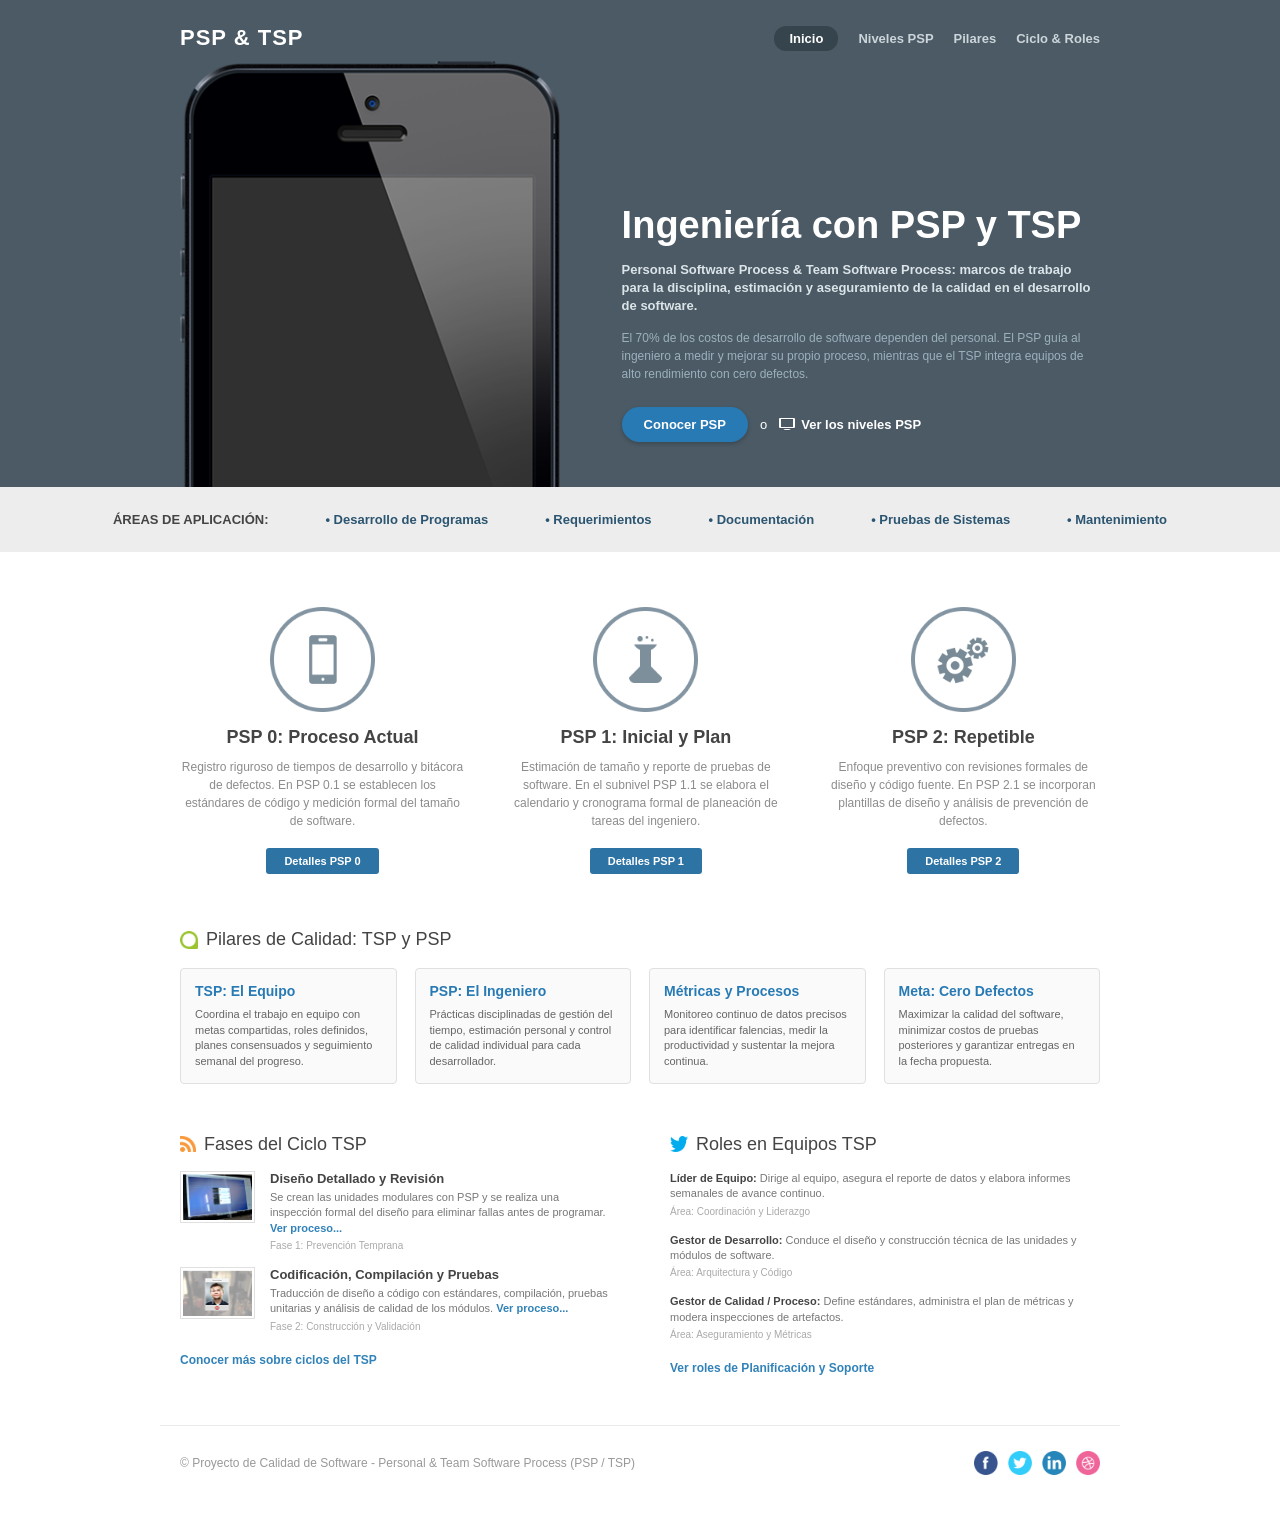
<file: index.html>
<!DOCTYPE html>
<html lang="es">

<head>
  <meta charset="UTF-8">
  <meta name="viewport" content="width=device-width, initial-scale=1.0">
  <title>PSP y TSP - Metodologías de Calidad de Software</title>
  <link rel="stylesheet" href="styles/style.css">
</head>

<body>

  <header class="uno">
    <div class="uno1">
      <h2 class="uno-logo">PSP &amp; TSP</h2>
      <nav class="uno3">
        <a href="#intro" class="uno4">Inicio</a>
        <a href="#niveles" class="uno5">Niveles PSP</a>
        <a href="#pilares" class="uno5">Pilares</a>
        <a href="#ciclo" class="uno5">Ciclo &amp; Roles</a>
      </nav>
    </div>

    <div class="uno6" id="intro">
      <img src="assets/iphone.png" class="uno7" alt="Procesos de Calidad de Software">
      <div class="uno8">
        <h1 class="uno9">Ingeniería con PSP y TSP</h1>
        <p class="uno10">Personal Software Process &amp; Team Software Process: marcos de trabajo para la disciplina, estimación y aseguramiento de la calidad en el desarrollo de software.</p>
        <p class="uno11">El 70% de los costos de desarrollo de software dependen del personal. El PSP guía al ingeniero a medir y mejorar su propio proceso, mientras que el TSP integra equipos de alto rendimiento con cero defectos.</p>
        <div class="uno12">
          <button class="uno13">Conocer PSP</button>
          <span class="uno14">o</span>
          <a href="#niveles" class="uno15">
            <img src="assets/shape01.png" class="uno16" alt="Icono">
            <span>Ver los niveles PSP</span>
          </a>
        </div>
      </div>
    </div>
  </header>

  <section class="dos">
    <strong class="dos-titulo">Áreas de Aplicación:</strong>
    <span class="dos-item">• Desarrollo de Programas</span>
    <span class="dos-item">• Requerimientos</span>
    <span class="dos-item">• Documentación</span>
    <span class="dos-item">• Pruebas de Sistemas</span>
    <span class="dos-item">• Mantenimiento</span>
  </section>

  <section class="tres" id="niveles">
    <div class="tres1">
      <img src="assets/img1.png" class="tres2" alt="PSP 0">
      <h3 class="tres3">PSP 0: Proceso Actual</h3>
      <p class="tres4">Registro riguroso de tiempos de desarrollo y bitácora de defectos. En PSP 0.1 se establecen los estándares de código y medición formal del tamaño de software.</p>
      <button class="tres5">Detalles PSP 0</button>
    </div>

    <div class="tres1">
      <img src="assets/img2.png" class="tres2" alt="PSP 1">
      <h3 class="tres3">PSP 1: Inicial y Plan</h3>
      <p class="tres4">Estimación de tamaño y reporte de pruebas de software. En el subnivel PSP 1.1 se elabora el calendario y cronograma formal de planeación de tareas del ingeniero.</p>
      <button class="tres5">Detalles PSP 1</button>
    </div>

    <div class="tres1">
      <img src="assets/img3.png" class="tres2" alt="PSP 2">
      <h3 class="tres3">PSP 2: Repetible</h3>
      <p class="tres4">Enfoque preventivo con revisiones formales de diseño y código fuente. En PSP 2.1 se incorporan plantillas de diseño y análisis de prevención de defectos.</p>
      <button class="tres5">Detalles PSP 2</button>
    </div>
  </section>

  <section class="cuatro" id="pilares">
    <div class="cuatro1">
      <img src="assets/shape02.png" class="cuatro2" alt="Icono">
      <h2 class="cuatro3">Pilares de Calidad: TSP y PSP</h2>
    </div>

    <div class="cuatro4">
      <div class="cuatro5">
        <h4>TSP: El Equipo</h4>
        <p>Coordina el trabajo en equipo con metas compartidas, roles definidos, planes consensuados y seguimiento semanal del progreso.</p>
      </div>

      <div class="cuatro5">
        <h4>PSP: El Ingeniero</h4>
        <p>Prácticas disciplinadas de gestión del tiempo, estimación personal y control de calidad individual para cada desarrollador.</p>
      </div>

      <div class="cuatro5">
        <h4>Métricas y Procesos</h4>
        <p>Monitoreo continuo de datos precisos para identificar falencias, medir la productividad y sustentar la mejora continua.</p>
      </div>

      <div class="cuatro5">
        <h4>Meta: Cero Defectos</h4>
        <p>Maximizar la calidad del software, minimizar costos de pruebas posteriores y garantizar entregas en la fecha propuesta.</p>
      </div>
    </div>
  </section>


  <section class="cinco" id="ciclo">

    <div class="cinco1">
      <div class="cinco2">
        <img src="assets/shape03.png" class="cinco3" alt="Icono">
        <h2 class="cinco4">Fases del Ciclo TSP</h2>
      </div>

      <div class="cinco5">
        <img src="assets/blog1.png" class="cinco6" alt="Diseño">
        <div class="cinco7">
          <h4 class="cinco8">Diseño Detallado y Revisión</h4>
          <p class="cinco9">Se crean las unidades modulares con PSP y se realiza una inspección formal del diseño para eliminar fallas antes de programar. <a href="#">Ver proceso...</a></p>
          <span class="cinco10">Fase 1: Prevención Temprana</span>
        </div>
      </div>

      <div class="cinco5">
        <img src="assets/blog2.png" class="cinco6" alt="Construcción">
        <div class="cinco7">
          <h4 class="cinco8">Codificación, Compilación y Pruebas</h4>
          <p class="cinco9">Traducción de diseño a código con estándares, compilación, pruebas unitarias y análisis de calidad de los módulos. <a href="#">Ver proceso...</a></p>
          <span class="cinco10">Fase 2: Construcción y Validación</span>
        </div>
      </div>

      <a href="#" class="cinco11">Conocer más sobre ciclos del TSP</a>
    </div>

    <div class="cinco12">
      <div class="cinco13">
        <img src="assets/shape04.png" class="cinco14" alt="Icono">
        <h2 class="cinco15">Roles en Equipos TSP</h2>
      </div>

      <div class="cinco16">
        <p class="cinco17"><b>Líder de Equipo:</b> Dirige al equipo, asegura el reporte de datos y elabora informes semanales de avance continuo.</p>
        <span class="cinco18">Área: Coordinación y Liderazgo</span>
      </div>

      <div class="cinco16">
        <p class="cinco17"><b>Gestor de Desarrollo:</b> Conduce el diseño y construcción técnica de las unidades y módulos de software.</p>
        <span class="cinco18">Área: Arquitectura y Código</span>
      </div>

      <div class="cinco16">
        <p class="cinco17"><b>Gestor de Calidad / Proceso:</b> Define estándares, administra el plan de métricas y modera inspecciones de artefactos.</p>
        <span class="cinco18">Área: Aseguramiento y Métricas</span>
      </div>

      <a href="#" class="cinco19">Ver roles de Planificación y Soporte</a>
    </div>
  </section>

  <footer class="seis">
    <p class="seis1">© Proyecto de Calidad de Software - Personal &amp; Team Software Process (PSP / TSP)</p>
    <div class="seis2">
      <a href="#" class="seis3"><img src="assets/Facebook.png" alt="Facebook"></a>
      <a href="#" class="seis3"><img src="assets/Twitter.png" alt="Twitter"></a>
      <a href="#" class="seis3"><img src="assets/Linkedin.png" alt="Linkedin"></a>
      <a href="#" class="seis3"><img src="assets/Dribbble.png" alt="Dribbble"></a>
    </div>
  </footer>

</body>

</html>
</file>
<file: styles/style.css>
* {
  margin: 0;
  padding: 0;
  box-sizing: border-box;
  font-family: Arial, sans-serif;
}
body {
  background-color: #ffffff;
  color: #7b7b7b;
}
.uno {
  background-color: #4b5a65;
  overflow: hidden;
}
.uno1 {
  max-width: 960px;
  margin: 0 auto;
  display: flex;
  justify-content: space-between;
  align-items: center;
  padding: 25px 20px 10px;
}
.uno-logo {
  color: #ffffff;
  font-size: 22px;
  font-weight: bold;
  letter-spacing: 1px;
}
.uno2 {
  height: 38px;
}
.uno3 {
  display: flex;
  align-items: center;
  gap: 20px;
}
.uno4 {
  background-color: #36444d;
  color: #ffffff;
  text-decoration: none;
  padding: 5px 15px;
  border-radius: 12px;
  font-size: 13px;
  font-weight: bold;
}
.uno5 {
  color: #ccd5da;
  text-decoration: none;
  font-size: 13px;
  font-weight: bold;
}
.uno6 {
  max-width: 960px;
  margin: 0 auto;
  display: flex;
  align-items: flex-end;
  justify-content: space-between;
  padding: 0 20px;
}
.uno7 {
  width: 380px;
  max-width: 45%;
  display: block;
  margin-bottom: -10px;
}
.uno8 {
  width: 52%;
  padding-bottom: 45px;
  display: flex;
  flex-direction: column;
  gap: 14px;
}
.uno9 {
  color: #ffffff;
  font-size: 38px;
  font-weight: bold;
}
.uno10 {
  color: #dbe4e8;
  font-size: 13px;
  font-weight: bold;
  line-height: 1.4;
}
.uno11 {
  color: #9cb1bd;
  font-size: 12px;
  line-height: 1.5;
}
.uno12 {
  display: flex;
  align-items: center;
  gap: 12px;
  margin-top: 10px;
}
.uno13 {
  background-color: #287ab4;
  color: #ffffff;
  border: none;
  padding: 10px 22px;
  border-radius: 20px;
  font-size: 13px;
  font-weight: bold;
  cursor: pointer;
  box-shadow: 0 2px 4px rgba(0, 0, 0, 0.2);
}
.uno14 {
  color: #ffffff;
  font-size: 13px;
}
.uno15 {
  display: flex;
  align-items: center;
  gap: 6px;
  color: #ffffff;
  font-size: 13px;
  font-weight: bold;
  text-decoration: none;
}
.uno16 {
  width: 16px;
  height: 13px;
}
.dos {
  background-color: #ededed;
  padding: 25px 80px;
  display: flex;
  justify-content: space-evenly;
  align-items: center;
  flex-wrap: wrap;
  gap: 24px;
}
.dos-titulo {
  color: #444444;
  font-size: 13px;
  text-transform: uppercase;
}
.dos-item {
  color: #2b5570;
  font-weight: bold;
  font-size: 13px;
}
.dos1 {
  max-height: 38px;
  object-fit: contain;
}
.tres {
  max-width: 960px;
  margin: 55px auto;
  padding: 0 20px;
  display: flex;
  justify-content: space-between;
  gap: 35px;
  text-align: center;
}
.tres1 {
  display: flex;
  flex-direction: column;
  align-items: center;
}
.tres2 {
  width: 105px;
  height: 105px;
  margin-bottom: 15px;
}
.tres3 {
  color: #444444;
  font-size: 18px;
  font-weight: bold;
  margin-bottom: 10px;
}
.tres4 {
  color: #8c8c8c;
  font-size: 12px;
  line-height: 1.5;
  margin-bottom: 18px;
}
.tres5 {
  background-color: #2d73a4;
  color: #ffffff;
  border: none;
  padding: 7px 18px;
  border-radius: 3px;
  font-size: 11px;
  font-weight: bold;
  cursor: pointer;
}
.cuatro {
  max-width: 960px;
  margin: 0 auto 50px;
  padding: 0 20px;
}
.cuatro1 {
  display: flex;
  align-items: center;
  gap: 8px;
  margin-bottom: 18px;
}
.cuatro2 {
  width: 18px;
  height: 18px;
}
.cuatro3 {
  color: #444444;
  font-size: 18px;
  font-weight: normal;
}
.cuatro4 {
  display: flex;
  justify-content: space-between;
  gap: 18px;
}
.cuatro5 {
  flex: 1;
  border: 1px solid #e0e0e0;
  padding: 14px;
  background-color: #fafafa;
  border-radius: 4px;
  display: flex;
  flex-direction: column;
}
.cuatro5 h4 {
  color: #287ab4;
  font-size: 14px;
  margin-bottom: 8px;
}
.cuatro5 p {
  font-size: 11px;
  color: #666666;
  line-height: 1.4;
}
.cuatro5 img {
  width: 100%;
  height: auto;
  display: block;
}
.cinco {
  max-width: 960px;
  margin: 0 auto 50px;
  padding: 0 20px;
  display: flex;
  justify-content: space-between;
  gap: 60px;
}
.cinco1 {
  flex: 1;
  display: flex;
  flex-direction: column;
  gap: 16px;
}
.cinco2 {
  display: flex;
  align-items: center;
  gap: 8px;
}
.cinco3 {
  width: 16px;
  height: 16px;
}
.cinco4 {
  color: #444444;
  font-size: 18px;
  font-weight: normal;
}
.cinco5 {
  display: flex;
  gap: 15px;
  align-items: flex-start;
}
.cinco6 {
  width: 75px;
  height: 52px;
  border: 1px solid #e0e0e0;
  padding: 2px;
  background-color: #ffffff;
}
.cinco7 {
  flex: 1;
  display: flex;
  flex-direction: column;
  gap: 4px;
}
.cinco8 {
  color: #444444;
  font-size: 13px;
  font-weight: bold;
}
.cinco9 {
  color: #777777;
  font-size: 11px;
  line-height: 1.4;
}
.cinco9 a {
  color: #3182b8;
  text-decoration: none;
  font-weight: bold;
}
.cinco10 {
  color: #aaaaaa;
  font-size: 10px;
}
.cinco11 {
  color: #3182b8;
  text-decoration: none;
  font-size: 12px;
  font-weight: bold;
  margin-top: 5px;
}
.cinco12 {
  flex: 1;
  display: flex;
  flex-direction: column;
  gap: 16px;
}
.cinco13 {
  display: flex;
  align-items: center;
  gap: 8px;
}
.cinco14 {
  width: 18px;
  height: 16px;
}
.cinco15 {
  color: #444444;
  font-size: 18px;
  font-weight: normal;
}
.cinco16 {
  display: flex;
  flex-direction: column;
  gap: 4px;
}
.cinco17 {
  color: #777777;
  font-size: 11px;
  line-height: 1.4;
}
.cinco17 b {
  color: #444444;
}
.cinco17 a {
  color: #3182b8;
  text-decoration: none;
}
.cinco18 {
  color: #aaaaaa;
  font-size: 10px;
}
.cinco19 {
  color: #3182b8;
  text-decoration: none;
  font-size: 12px;
  font-weight: bold;
  margin-top: 5px;
}
.seis {
  max-width: 960px;
  margin: 0 auto;
  padding: 25px 20px 40px;
  border-top: 1px solid #ebebeb;
  display: flex;
  justify-content: space-between;
  align-items: center;
}
.seis1 {
  color: #999999;
  font-size: 12px;
}
.seis2 {
  display: flex;
  align-items: center;
  gap: 10px;
}
.seis3 img {
  width: 24px;
  height: 24px;
  display: block;
}

@media (max-width: 480px) {

  .uno1 {
    flex-direction: column;
  }

  .uno6 {
    flex-direction: column;
    align-items: center;
    text-align: center;
  }

  .uno7 {
    width: 60%;
    max-width: 220px;
    order: -1;
    margin-bottom: 15px;
  }

  .uno8 {
    width: 100%;
    align-items: center;
  }

  .uno9 {
    font-size: 24px;
  }

  .uno12 {
    flex-direction: column;
  }

  .dos {
    padding: 20px 15px;
  }

  .tres {
    flex-direction: column;
  }

  .cuatro4 {
    flex-wrap: wrap;
  }

  .cuatro5 {
    flex: 1 1 calc(50% - 10px);
    min-width: calc(50% - 10px);
  }

  .cinco {
    flex-direction: column;
  }

  .seis {
    flex-direction: column;
    gap: 15px;
    text-align: center;
  }
}
</file>
